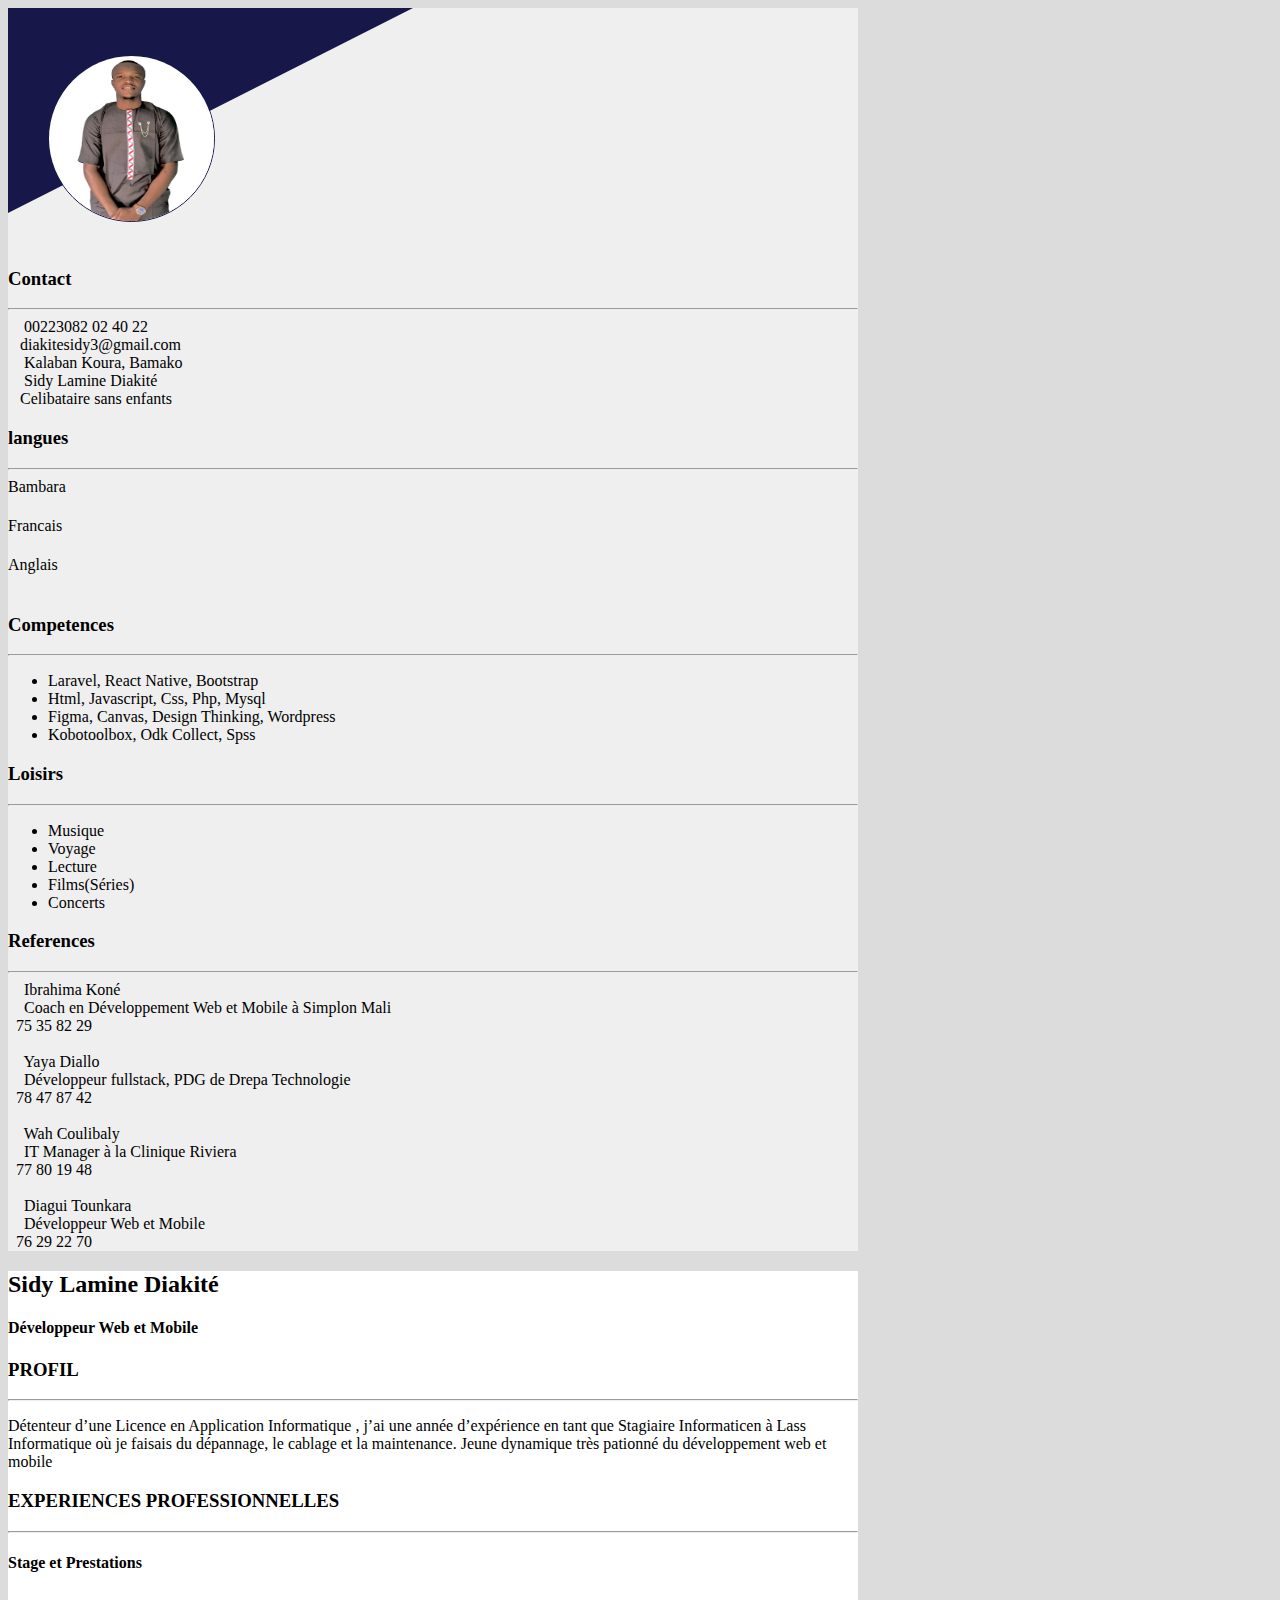
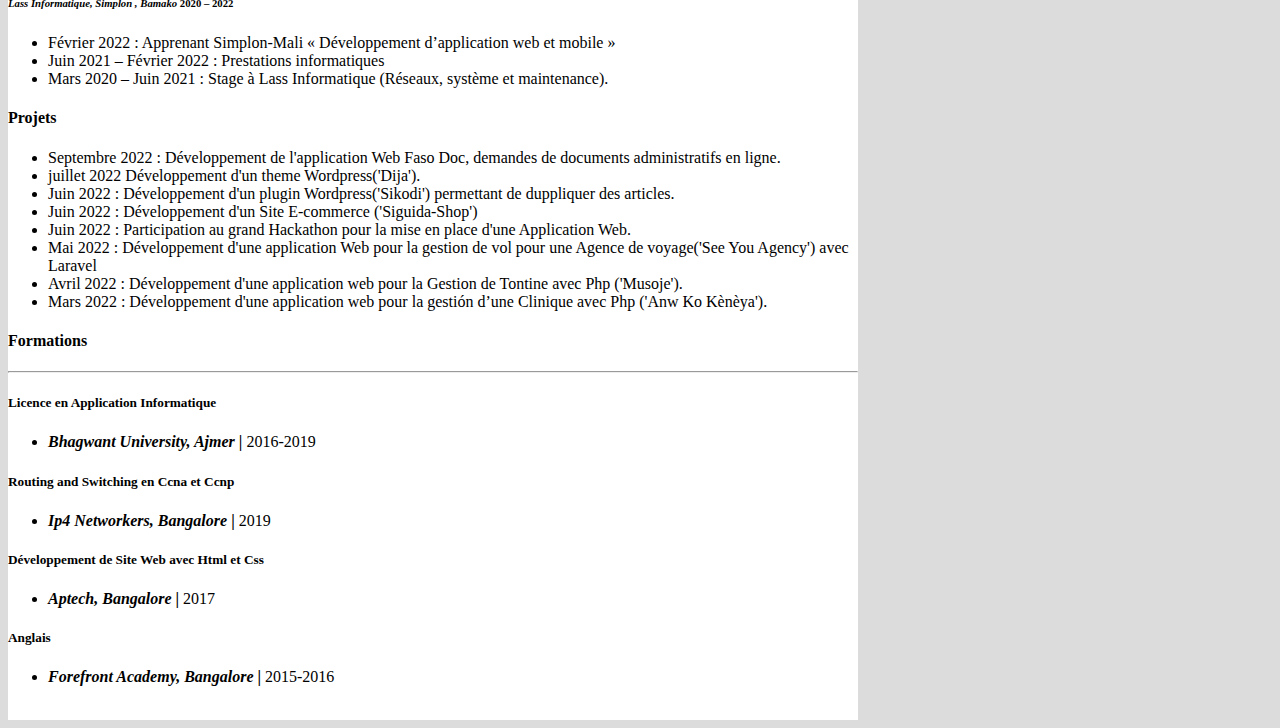
<file: index.html>
<!DOCTYPE html>
<html lang="en">
<head>
    <meta charset="UTF-8">
    <meta http-equiv="X-UA-Compatible" content="IE=edge">
    <meta name="viewport" content="width=device-width, initial-scale=1.0">
    <link href="https://cdn.jsdelivr.net/npm/bootstrap@5.2.0/dist/css/bootstrap.min.css" rel="stylesheet" integrity="sha384-gH2yIJqKdNHPEq0n4Mqa/HGKIhSkIHeL5AyhkYV8i59U5AR6csBvApHHNl/vI1Bx" crossorigin="anonymous">
    <link rel="stylesheet" href="https://cdnjs.cloudflare.com/ajax/libs/font-awesome/6.2.0/css/all.min.css" integrity="sha512-xh6O/CkQoPOWDdYTDqeRdPCVd1SpvCA9XXcUnZS2FmJNp1coAFzvtCN9BmamE+4aHK8yyUHUSCcJHgXloTyT2A==" crossorigin="anonymous" referrerpolicy="no-referrer" />
    <link rel="stylesheet" href="cvb.css">
    <title>Diakité Sidy Lamine</title>
</head>
<body >
    <div class="container mt-3" style="width: 850px;">         
        <div class="row">           
            <div class="col-md-5 col-sm-5" style="background-color: #efefef;">
                <div class="triangletopleft" float="start">
                    <img src="dpbest.png"  class="img"> 
                </div> <br> <br>

                <div class="contact contactmobile">
                    <h3 class="text-uppercase">Contact</h3>
                    <hr>
                        <span>
                            <a href=""><i class="fa-solid fa-phone"></i></a>&nbsp;&nbsp;&nbsp; 00223082 02 40 22
                        </span> <br>

                        <span>
                            <a href="mailto:diakitesidy@gmail.com" class="text-decoration-none"><i class="text-decoration-none fa-solid fa-envelope"></i></a>&nbsp;&nbsp;&nbsp;diakitesidy3@gmail.com
                        </span> <br>

                        <span>
                            <a href=""><i class="fa-solid fa-thumbtack"></i></a>&nbsp;&nbsp;&nbsp;  Kalaban Koura, Bamako
                        </span> <br> 

                        <span>
                            <a href="https://www.linkedin.com/in/sidy-lamine-diakit%C3%A9-289a22115/" target="_blank"><i class="fa-brands fa-linkedin"></i></a>&nbsp;&nbsp;&nbsp; Sidy Lamine Diakité
                        </span> <br>

                        <span>
                            <a href=""><i class="fa-solid fa-thumbtack"></i></a>&nbsp;&nbsp;&nbsp;Celibataire sans enfants
                        </span> <br>
                </div>

                <h3 class="text-uppercase mt-3">langues</h3>
                <hr>
                    <span> Bambara &nbsp;&nbsp;&nbsp;
                        <div class="progress col-md col-sm-12" style="height: 1px;">
                            <div class="progress-bar" role="progressbar" aria-label="Example 1px high" style="width: 90%; " aria-valuenow="25" aria-valuemin="0" aria-valuemax="100"></div>
                        </div>
                        <div class="progress col-md col-sm-12" style="height: 20px;">
                            <div class="progress-bar" role="progressbar" aria-label="Example 20px high" style="width: 90%; background-color: #17174a;" aria-valuenow="25" aria-valuemin="0" aria-valuemax="100"></div>
                        </div>
                    </span> 

                    <span> Francais&nbsp;&nbsp;&nbsp;
                        <div class="progress" style="height: 1px; ">
                            <div class="progress-bar" role="progressbar" aria-label="Example 1px high" style="width: 80%; " aria-valuenow="25" aria-valuemin="0" aria-valuemax="100"></div>
                        </div>
                        <div class="progress" style="height: 20px;">
                            <div class="progress-bar" role="progressbar" aria-label="Example 20px high" style="width: 80%; background-color: #17174a;" aria-valuenow="25" aria-valuemin="0" aria-valuemax="100"></div>
                        </div>
                    </span> 

                    <span> Anglais&nbsp;&nbsp;&nbsp;
                        <div class="progress" style="height: 1px;">
                            <div class="progress-bar" role="progressbar" aria-label="Example 1px high" style="width: 75%; " aria-valuenow="25" aria-valuemin="0" aria-valuemax="100"></div>
                        </div>
                        <div class="progress" style="height: 20px;">
                            <div class="progress-bar" role="progressbar" aria-label="Example 20px high" style="width: 75%; background-color: #17174a;" aria-valuenow="25" aria-valuemin="0" aria-valuemax="100"></div>
                        </div>
                    </span> 

                <div>               
                    <h3 class="mt-3 text-uppercase">Competences</h3>
                    <hr>
                        <ul>
                            <li>Laravel, React Native, Bootstrap</li>
                            <li>Html, Javascript, Css, Php, Mysql</li>
                            <li>Figma, Canvas, Design Thinking, Wordpress </li>
                            <li>Kobotoolbox, Odk Collect, Spss </li>
                        </ul>
                </div>
                
                <div>
                    <h3 class="text-uppercase">Loisirs</h3>
                    <hr>
                        <ul>
                            <li>Musique</li>
                            <li>Voyage</li>
                            <li>Lecture</li>
                            <li>Films(Séries)</li>
                            <li>Concerts</li>
                        </ul>
                </div>

                <div>
                    
                    <h3 class="text-uppercase">References</h3>
                    <hr>
                        <span>
                            <i class="fa-solid fa-user"></i>&nbsp;&nbsp;&nbsp; Ibrahima Koné 
                        </span> <br> 

                        <span class="mx-3">
                            <i class="fa-solid fa-desktop "></i>&nbsp;&nbsp;&nbsp; Coach en Développement Web et Mobile à Simplon Mali
                        </span> <br>                 

                        <span class="mx-3">
                            <i class="fa-solid fa-phone"></i>&nbsp; 75 35 82 29
                        </span> <br> <br>

                        <span>
                            <i class="fa-solid fa-user"></i>&nbsp;&nbsp;&nbsp; Yaya  Diallo
                            <!-- <a href=""><i class="fa-solid fa-phone"></i></a>&nbsp;&nbsp;&nbsp;  -->

                        </span> <br> 

                        <span class="mx-3">
                            <i class="fa-solid fa-desktop "></i>&nbsp;&nbsp;&nbsp; Développeur fullstack, PDG de Drepa Technologie
                        </span> <br>                 

                        <span class="mx-3">
                            <i class="fa-solid fa-phone"></i>&nbsp; 78 47 87 42
                        </span> <br> <br>

                        <span>
                            <i class="fa-solid fa-user"></i>&nbsp;&nbsp;&nbsp; Wah Coulibaly 
                        </span> <br>  

                        <span class="mx-3">
                            <i class="fa-solid fa-desktop "></i>&nbsp;&nbsp;&nbsp; IT Manager à la Clinique Riviera
                        </span> <br>                 

                        <span class="mx-3">
                            <i class="fa-solid fa-phone"></i>&nbsp; 77 80 19 48
                        </span> <br> <br>

                        <span>
                            <i class="fa-solid fa-user"></i>&nbsp;&nbsp;&nbsp; Diagui Tounkara 
                        </span> <br>  

                        <span class="mx-3">
                            <i class="fa-solid fa-desktop "></i>&nbsp;&nbsp;&nbsp; Développeur Web et Mobile
                        </span> <br>             

                        <span class="mx-3">
                            <i class="fa-solid fa-phone"></i>&nbsp; 76 29 22 70
                        </span> <br> 
                </div>

            </div>

            <div class="col-md-7 col-sm-7 flex" style="background-color: #ffffff;">
                <div class=" profil mt-5 col-md col-sm-12" >
                    <h2 class="text-center ">Sidy Lamine Diakité</h2>
                    <h4 class="text-center">Développeur Web et Mobile</h4> 
                </div>

                <div class="row">
                    <div class="mt-3 col-md col-sm">
                        <h3 >PROFIL</h3>
                        <hr>                
                            <p>
                                Détenteur d’une Licence en Application Informatique , j’ai une année 
                                d’expérience en tant que Stagiaire Informaticen à Lass Informatique 
                                où je faisais du dépannage, le cablage et la maintenance. Jeune 
                                dynamique très pationné du développement web et mobile
                            </p>
                    </div>
                </div>
                

                <div class="row">
                    <div class="col-md col-sm">
                        <h3>EXPERIENCES PROFESSIONNELLES</h3>                
                        <hr>
                            <h4>Stage et Prestations</h4>
                                <h6><em>Lass Informatique, Simplon , Bamako</em> 2020 – 2022</h6>
                                    <ul>
                                        <p>
                                            <li>
                                                <span class="fw-bold">
                                                    Février 2022 :
                                                </span>
                                                        Apprenant Simplon-Mali « Développement d’application web et mobile »
                                            </li>

                                            <li>
                                                <span class="fw-bold">
                                                    Juin 2021 – Février 2022 : 
                                                </span>
                                                        Prestations informatiques
                                            </li>

                                            <li>
                                                <span class="fw-bold">
                                                    Mars 2020 – Juin 2021 :
                                                </span>
                                                        Stage à Lass Informatique (Réseaux, 
                                                        système et maintenance).
                                            </li>
                                        </p>
                                    </ul>

                            <h4>Projets</h4>
                                    <ul>
                                        <p>
                                            <li>
                                                <span class="fw-bold">
                                                    Septembre 2022 :
                                                </span>
                                                Développement de l'application Web Faso Doc, demandes de documents administratifs en ligne.
                                            </li>

                                            <li>
                                                <span class="fw-bold">
                                                    juillet 2022
                                                </span>
                                                Développement d'un theme Wordpress('Dija').
                                            </li>

                                            <li>
                                                <span class="fw-bold">
                                                    Juin 2022 : 
                                                </span>
                                                    Développement d'un plugin Wordpress('Sikodi') permettant de duppliquer des articles.
                                            </li>

                                            <li>
                                                <span class="fw-bold">
                                                    Juin 2022 :
                                                </span>
                                                    Développement d'un Site E-commerce ('Siguida-Shop')
                                            </li>
                                            <li>
                                                <span class="fw-bold">
                                                    Juin 2022 :
                                                </span>
                                                    Participation au grand Hackathon pour la mise en place d'une Application Web.
                                            </li>
                                            
                                            <li>
                                                <span class="fw-bold">
                                                    Mai 2022 :
                                                </span>
                                                Développement d'une application Web pour la gestion de vol 
                                                pour une Agence de voyage('See You Agency') avec Laravel
                                            </li>
                                            <li>
                                                <span class="fw-bold">
                                                    Avril 2022 :  
                                                </span>
                                                Développement d'une application web pour la Gestion de Tontine avec Php ('Musoje').
                                            </li>
                                            <li>
                                                <span class="fw-bold">
                                                    Mars 2022 :
                                                </span>
                                                Développement d'une application web pour la gestión d’une Clinique avec Php ('Anw Ko Kènèya').
                                            </li>
                                        </p>
                                    </ul>
                    </div>
                </div>

                <div class="row">
                    <div class="col-md col-sm">                
                        <h4 class="text-uppercase">Formations</h4>
                        <hr>
                            <h5 class="soustitre">Licence en Application Informatique</h5>
                                <ul>                       
                                    <p class="school">
                                        <li>
                                            <strong><em>Bhagwant University, Ajmer</em> | </strong>2016-2019
                                        </li>
                                    </p>
                                </ul>

                            <h5 class="soustitre">Routing and Switching en Ccna et Ccnp</h5>
                                <ul>                       
                                    <p class="school">
                                        <li>
                                            <strong><em>Ip4 Networkers, Bangalore</em> | </strong>2019
                                        </li>
                                    </p>
                                </ul>

                            <h5 class="soustitre">Développement de Site Web avec Html et Css</h5>
                                <ul>                       
                                    <p class="school">
                                        <li>
                                            <strong><em>Aptech, Bangalore</em> | </strong>2017
                                        </li>
                                    </p>
                                </ul>

                            <h5 class="soustitre">Anglais</h5>
                                <ul>                       
                                    <p class="school">
                                        <li>
                                            <strong><em>Forefront Academy, Bangalore</em> | </strong>2015-2016
                                        </li>
                                    </p>
                                </ul><br> 
                    </div>  
                </div>       
            </div>
        </div>
    </div>
    <script src="https://cdn.jsdelivr.net/npm/@popperjs/core@2.11.5/dist/umd/popper.min.js" integrity="sha384-Xe+8cL9oJa6tN/veChSP7q+mnSPaj5Bcu9mPX5F5xIGE0DVittaqT5lorf0EI7Vk" crossorigin="anonymous"></script>
    <script src="https://cdn.jsdelivr.net/npm/bootstrap@5.2.0/dist/js/bootstrap.min.js" integrity="sha384-ODmDIVzN+pFdexxHEHFBQH3/9/vQ9uori45z4JjnFsRydbmQbmL5t1tQ0culUzyK" crossorigin="anonymous"></script>
    <script src="https://cdn.jsdelivr.net/npm/bootstrap@5.2.0/dist/js/bootstrap.bundle.min.js"></script>   
</body>
</html>
</file>
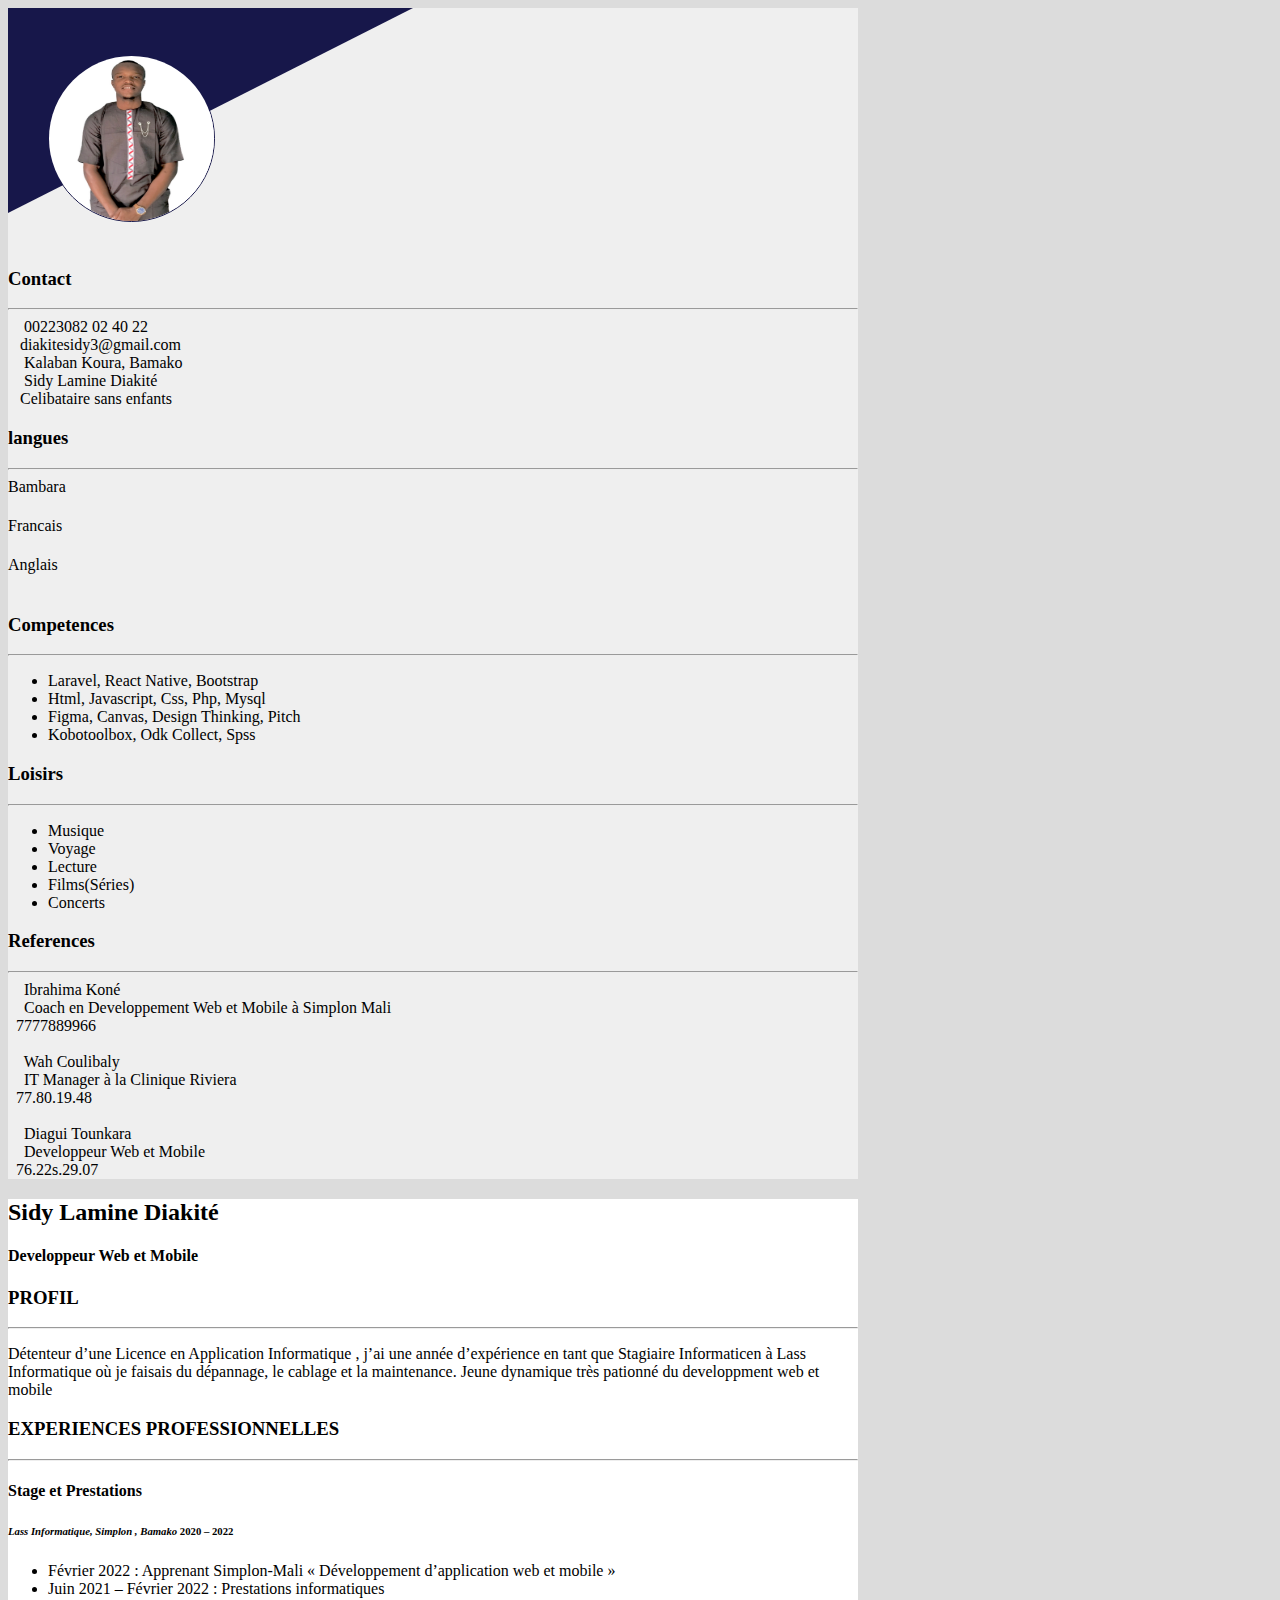
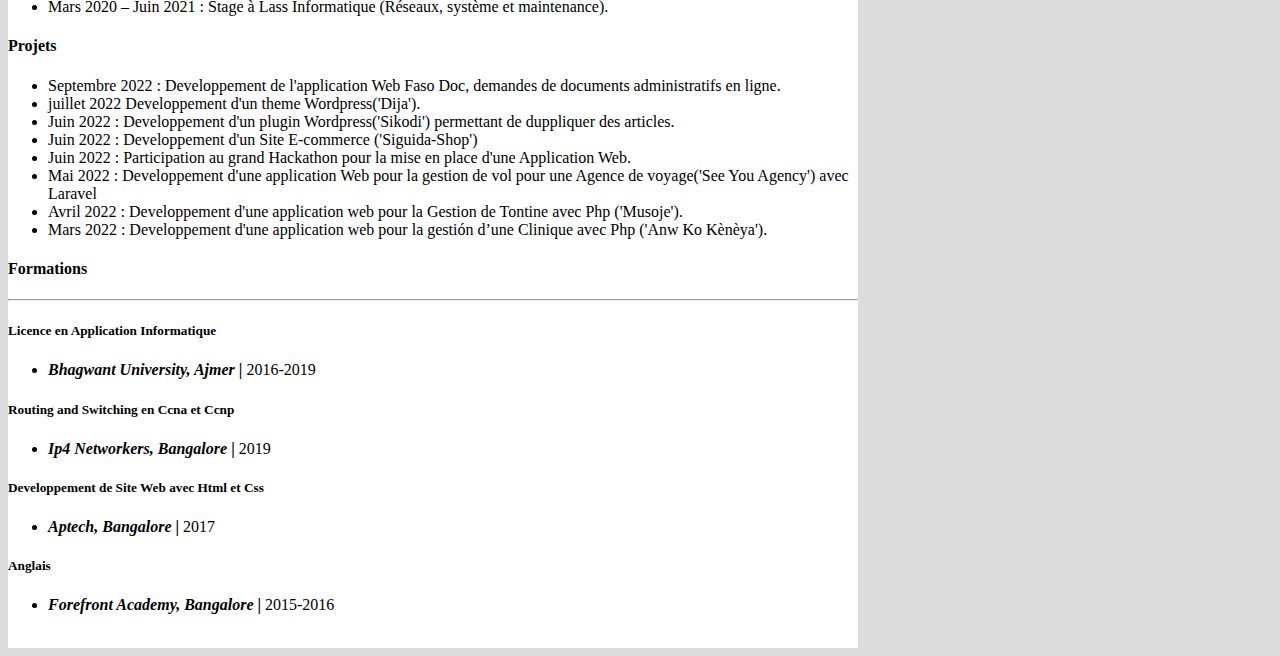
<file: index.html.html>
<!DOCTYPE html>
<html lang="en">
<head>
    <meta charset="UTF-8">
    <meta http-equiv="X-UA-Compatible" content="IE=edge">
    <meta name="viewport" content="width=device-width, initial-scale=1.0">
    <link href="https://cdn.jsdelivr.net/npm/bootstrap@5.2.0/dist/css/bootstrap.min.css" rel="stylesheet" integrity="sha384-gH2yIJqKdNHPEq0n4Mqa/HGKIhSkIHeL5AyhkYV8i59U5AR6csBvApHHNl/vI1Bx" crossorigin="anonymous">
    <link rel="stylesheet" href="https://cdnjs.cloudflare.com/ajax/libs/font-awesome/6.2.0/css/all.min.css" integrity="sha512-xh6O/CkQoPOWDdYTDqeRdPCVd1SpvCA9XXcUnZS2FmJNp1coAFzvtCN9BmamE+4aHK8yyUHUSCcJHgXloTyT2A==" crossorigin="anonymous" referrerpolicy="no-referrer" />
    <link rel="stylesheet" href="cvb.css">
    <title>Diakité Sidy Lamine</title>
</head>
<body >
    <div class="container mt-3" style="width: 850px;">         
        <div class="row">           
            <div class="col-md-5 col-sm-5" style="background-color: #efefef;">
                <div class="triangletopleft" float="start">
                    <img src="dpbest.png"  class="img"> 
                </div> <br> <br>

                <div class="contact contactmobile">
                    <h3 class="text-uppercase">Contact</h3>
                    <hr>
                        <span>
                            <a href=""><i class="fa-solid fa-phone"></i></a>&nbsp;&nbsp;&nbsp; 00223082 02 40 22
                        </span> <br>

                        <span>
                            <a href="mailto:diakitesidy@gmail.com" class="text-decoration-none"><i class="text-decoration-none fa-solid fa-envelope"></i></a>&nbsp;&nbsp;&nbsp;diakitesidy3@gmail.com
                        </span> <br>

                        <span>
                            <a href=""><i class="fa-solid fa-thumbtack"></i></a>&nbsp;&nbsp;&nbsp;  Kalaban Koura, Bamako
                        </span> <br> 

                        <span>
                            <a href="https://www.linkedin.com/in/sidy-lamine-diakit%C3%A9-289a22115/" target="_blank"><i class="fa-brands fa-linkedin"></i></a>&nbsp;&nbsp;&nbsp; Sidy Lamine Diakité
                        </span> <br>

                        <span>
                            <a href=""><i class="fa-solid fa-thumbtack"></i></a>&nbsp;&nbsp;&nbsp;Celibataire sans enfants
                        </span> <br>
                </div>

                <h3 class="text-uppercase mt-3">langues</h3>
                <hr>
                    <span> Bambara &nbsp;&nbsp;&nbsp;
                        <div class="progress" style="height: 1px;">
                            <div class="progress-bar" role="progressbar" aria-label="Example 1px high" style="width: 90%; " aria-valuenow="25" aria-valuemin="0" aria-valuemax="100"></div>
                        </div>
                        <div class="progress" style="height: 20px;">
                            <div class="progress-bar" role="progressbar" aria-label="Example 20px high" style="width: 90%; background-color: #17174a;" aria-valuenow="25" aria-valuemin="0" aria-valuemax="100"></div>
                        </div>
                    </span> 

                    <span> Francais&nbsp;&nbsp;&nbsp;
                        <div class="progress" style="height: 1px; ">
                            <div class="progress-bar" role="progressbar" aria-label="Example 1px high" style="width: 80%; " aria-valuenow="25" aria-valuemin="0" aria-valuemax="100"></div>
                        </div>
                        <div class="progress" style="height: 20px;">
                            <div class="progress-bar" role="progressbar" aria-label="Example 20px high" style="width: 80%; background-color: #17174a;" aria-valuenow="25" aria-valuemin="0" aria-valuemax="100"></div>
                        </div>
                    </span> 

                    <span> Anglais&nbsp;&nbsp;&nbsp;
                        <div class="progress" style="height: 1px;">
                            <div class="progress-bar" role="progressbar" aria-label="Example 1px high" style="width: 75%; " aria-valuenow="25" aria-valuemin="0" aria-valuemax="100"></div>
                        </div>
                        <div class="progress" style="height: 20px;">
                            <div class="progress-bar" role="progressbar" aria-label="Example 20px high" style="width: 75%; background-color: #17174a;" aria-valuenow="25" aria-valuemin="0" aria-valuemax="100"></div>
                        </div>
                    </span> 

                <div>               
                    <h3 class="mt-3 text-uppercase">Competences</h3>
                    <hr>
                        <ul>
                            <li>Laravel, React Native, Bootstrap</li>
                            <li>Html, Javascript, Css, Php, Mysql</li>
                            <li>Figma, Canvas, Design Thinking, Pitch </li>
                            <li>Kobotoolbox, Odk Collect, Spss </li>
                        </ul>
                </div>
                
                <div>
                    <h3 class="text-uppercase">Loisirs</h3>
                    <hr>
                        <ul>
                            <li>Musique</li>
                            <li>Voyage</li>
                            <li>Lecture</li>
                            <li>Films(Séries)</li>
                            <li>Concerts</li>
                        </ul>
                </div>

                <div>
                    
                    <h3 class="text-uppercase">References</h3>
                    <hr>
                        <span>
                            <i class="fa-solid fa-user"></i>&nbsp;&nbsp;&nbsp; Ibrahima Koné 
                        </span> <br> 

                        <span class="mx-3">
                            <i class="fa-solid fa-desktop "></i>&nbsp;&nbsp;&nbsp; Coach en Developpement Web et Mobile à Simplon Mali
                        </span> <br>                 

                        <span class="mx-3">
                            <i class="fa-solid fa-phone"></i>&nbsp; 7777889966
                        </span> <br> <br>

                        <span>
                            <i class="fa-solid fa-user"></i>&nbsp;&nbsp;&nbsp; Wah Coulibaly 
                        </span> <br>  

                        <span class="mx-3">
                            <i class="fa-solid fa-desktop "></i>&nbsp;&nbsp;&nbsp; IT Manager à la Clinique Riviera
                        </span> <br>                 

                        <span class="mx-3">
                            <i class="fa-solid fa-phone"></i>&nbsp; 77.80.19.48
                        </span> <br> <br>

                        <span>
                            <i class="fa-solid fa-user"></i>&nbsp;&nbsp;&nbsp; Diagui Tounkara 
                        </span> <br>  

                        <span class="mx-3">
                            <i class="fa-solid fa-desktop "></i>&nbsp;&nbsp;&nbsp; Developpeur Web et Mobile
                        </span> <br>             

                        <span class="mx-3">
                            <i class="fa-solid fa-phone"></i>&nbsp; 76.22s.29.07
                        </span> <br> 
                </div>

            </div>

            <div class="col-md-7 col-sm-7 flex" style="background-color: #ffffff;">
                <div class=" profil mt-5" >
                    <h2 class="text-center ">Sidy Lamine Diakité</h2>
                    <h4 class="text-center">Developpeur Web et Mobile</h4> 
                </div>

                <div class="mt-3">
                    <h3 >PROFIL</h3>
                    <hr>                
                        <p>
                            Détenteur d’une Licence en Application Informatique , j’ai une année 
                            d’expérience en tant que Stagiaire Informaticen à Lass Informatique 
                            où je faisais du dépannage, le cablage et la maintenance. Jeune 
                            dynamique très pationné du developpment web et mobile
                        </p>
                </div>

                <div class="col">
                    <h3>EXPERIENCES PROFESSIONNELLES</h3>                
                    <hr>
                        <h4>Stage et Prestations</h4>
				            <h6><em>Lass Informatique, Simplon , Bamako</em> 2020 – 2022</h6>
                                <ul>
                                    <p>
                                        <li>
                                            <span class="fw-bold">
                                                Février 2022 :
                                            </span>
                                                    Apprenant Simplon-Mali « Développement d’application web et mobile »
                                        </li>

                                        <li>
                                            <span class="fw-bold">
                                                Juin 2021 – Février 2022 : 
                                            </span>
                                                    Prestations informatiques
                                        </li>

                                        <li>
                                            <span class="fw-bold">
                                                Mars 2020 – Juin 2021 :
                                            </span>
                                                    Stage à Lass Informatique (Réseaux, 
                                                    système et maintenance).
                                        </li>
                                    </p>
                                </ul>

                        <h4>Projets</h4>
                                <ul>
                                    <p>
                                        <li>
                                            <span class="fw-bold">
                                                Septembre 2022 :
                                            </span>
                                            Developpement de l'application Web Faso Doc, demandes de documents administratifs en ligne.
                                        </li>

                                        <li>
                                            <span class="fw-bold">
                                                juillet 2022
                                            </span>
                                            Developpement d'un theme Wordpress('Dija').
                                        </li>

                                        <li>
                                            <span class="fw-bold">
                                                Juin 2022 : 
                                            </span>
                                                Developpement d'un plugin Wordpress('Sikodi') permettant de duppliquer des articles.
                                        </li>

                                        <li>
                                            <span class="fw-bold">
                                                Juin 2022 :
                                            </span>
                                                Developpement d'un Site E-commerce ('Siguida-Shop')
                                        </li>
                                        <li>
                                            <span class="fw-bold">
                                                Juin 2022 :
                                            </span>
                                                Participation au grand Hackathon pour la mise en place d'une Application Web.
                                        </li>
                                        
                                        <li>
                                            <span class="fw-bold">
                                                Mai 2022 :
                                            </span>
                                            Developpement d'une application Web pour la gestion de vol 
                                            pour une Agence de voyage('See You Agency') avec Laravel
                                        </li>
                                        <li>
                                            <span class="fw-bold">
                                                Avril 2022 :  
                                            </span>
                                            Developpement d'une application web pour la Gestion de Tontine avec Php ('Musoje').
                                        </li>
                                        <li>
                                            <span class="fw-bold">
                                                Mars 2022 :
                                            </span>
                                            Developpement d'une application web pour la gestión d’une Clinique avec Php ('Anw Ko Kènèya').
                                        </li>
                                    </p>
                                </ul>
                </div>

                <div>                
                    <h4 class="text-uppercase">Formations</h4>
                    <hr>
                        <h5 class="soustitre">Licence en Application Informatique</h5>
                            <ul>                       
                                <p class="school">
                                    <li>
                                        <strong><em>Bhagwant University, Ajmer</em> | </strong>2016-2019
                                    </li>
                                </p>
                            </ul>

                        <h5 class="soustitre">Routing and Switching en Ccna et Ccnp</h5>
                            <ul>                       
                                <p class="school">
                                    <li>
                                        <strong><em>Ip4 Networkers, Bangalore</em> | </strong>2019
                                    </li>
                                </p>
                            </ul>

                        <h5 class="soustitre">Developpement de Site Web avec Html et Css</h5>
                            <ul>                       
                                <p class="school">
                                    <li>
                                        <strong><em>Aptech, Bangalore</em> | </strong>2017
                                    </li>
                                </p>
                            </ul>

                        <h5 class="soustitre">Anglais</h5>
                            <ul>                       
                                <p class="school">
                                    <li>
                                        <strong><em>Forefront Academy, Bangalore</em> | </strong>2015-2016
                                    </li>
                                </p>
                            </ul><br> 
                </div>         
            </div>
        </div>
    </div>
    <script src="https://cdn.jsdelivr.net/npm/@popperjs/core@2.11.5/dist/umd/popper.min.js" integrity="sha384-Xe+8cL9oJa6tN/veChSP7q+mnSPaj5Bcu9mPX5F5xIGE0DVittaqT5lorf0EI7Vk" crossorigin="anonymous"></script>
    <script src="https://cdn.jsdelivr.net/npm/bootstrap@5.2.0/dist/js/bootstrap.min.js" integrity="sha384-ODmDIVzN+pFdexxHEHFBQH3/9/vQ9uori45z4JjnFsRydbmQbmL5t1tQ0culUzyK" crossorigin="anonymous"></script>
    <script src="https://cdn.jsdelivr.net/npm/bootstrap@5.2.0/dist/js/bootstrap.bundle.min.js"></script>   
</body>
</html>
</file>
<file: cvb.css>
body
{
    background-color: gainsboro;"
}

/* @media only screen and (min-width : 300px) and (max-width : 572px) {
	.profil{
	    position: absolute;
        bottom: 350px;
        width: auto;
	}
    .contactmobile{
        margin-top: 70px;
    }
} */


@media only screen and (min-width : 573px) and (max-width : 600px) {
	.profil{

        width: 10%;
	}
}

.triangletopleft

			{
				width: 0;
     			height: 0;
     			border-top: 205px solid #17174a;
      			border-right: 405px solid transparent;									
			}

            .img 
            
            {
				width: 165px;
				height: 165px;
				border-radius: 50%;
				border: 1px solid #17174a;
				/* background: #17174a;	 */
				position:relative;
				bottom: 158px;
				left: 40px;

			}
</file>
